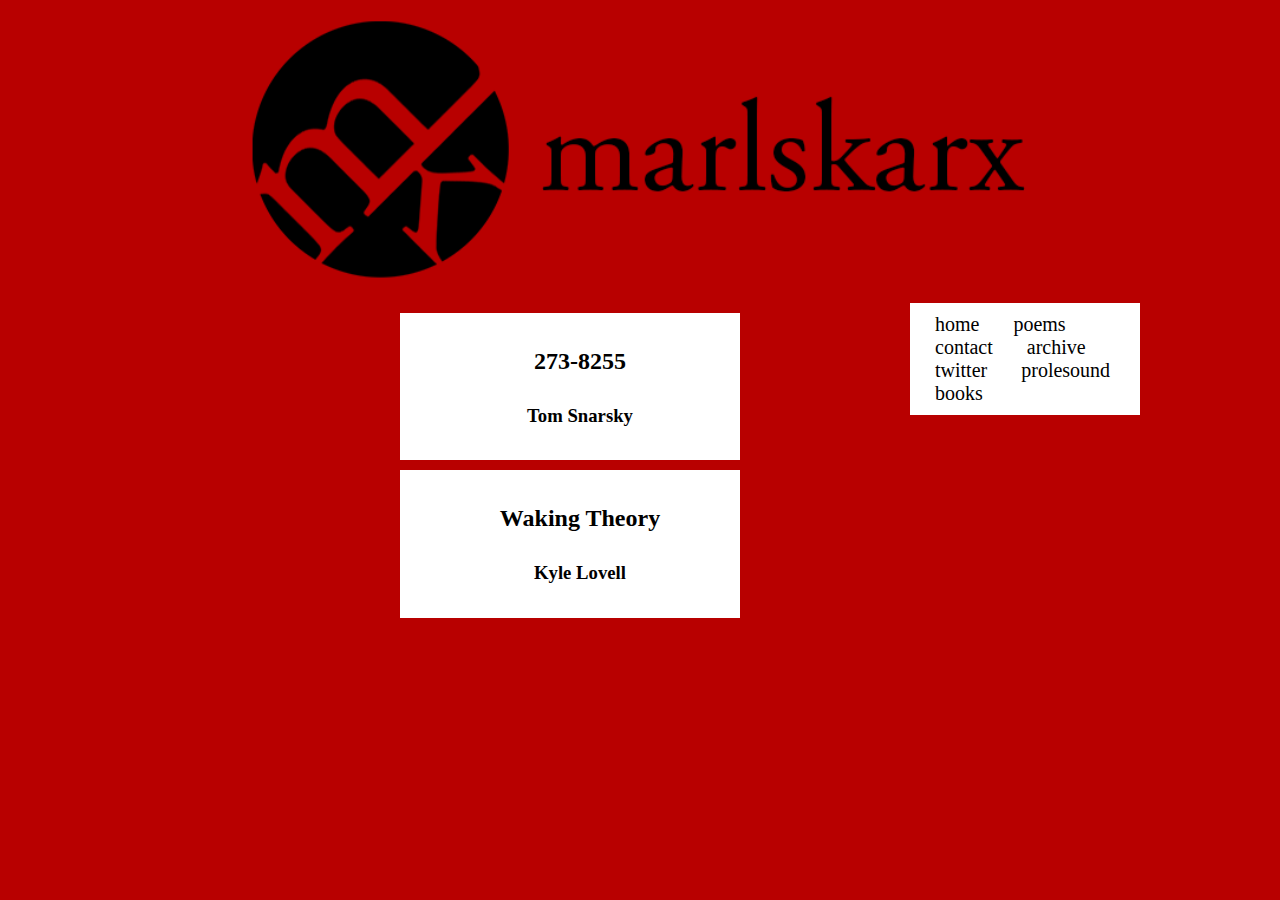
<file: index.html>
<!DOCTYPE html>
<html lang="en">
<head>
    <meta charset="UTF-8">
    <meta name="viewport" content="width=device-width, initial-scale=1.0">
    <meta http-equiv="X-UA-Compatible" content="ie=edge">

    <!-- stylesheets -->
    <link rel="stylesheet" type="text/css" href="css/style.css">


    <title>marlskarx</title>
</head>
        <title>marlskarx</title>
    </head>
    <body>
        <header>
        <div class="logo">
            <a href="index.html"><img src="img/logo.png" alt="logo"></a>
        </div>
    </header>    
            </div>
                    <div class="container">
                            <div class="right">
                                    <nav>
                                            <a href="index.html">home</a>
                                            <a href="poems.html">poems</a>
                                            <a href="contact.php">contact</a>
                                            <a href="archive.html">archive</a>
                                            <a href="https://twitter.com/marlskarx">twitter</a>
                                            <a href="https://podcasts.apple.com/us/podcast/prolesound/id1475974900">prolesound</a>
                                            <a href="books.html">books</a></nav>
                            </div>
                            <div class="left">
                                    <div class="card">
                                            <h2><a href="poems/273-8255.html">273-8255</h2></a>
                                            <h3>Tom Snarsky</h3>
                                          </div>
                                          <div class="card">
                                            <h2><a href="poems/waking-theory.html">Waking Theory</a></h2>
                                            <h3>Kyle Lovell</h3>
                                          </div>
                            </div>
            </div>
          </div>
</body>
</html>
</file>
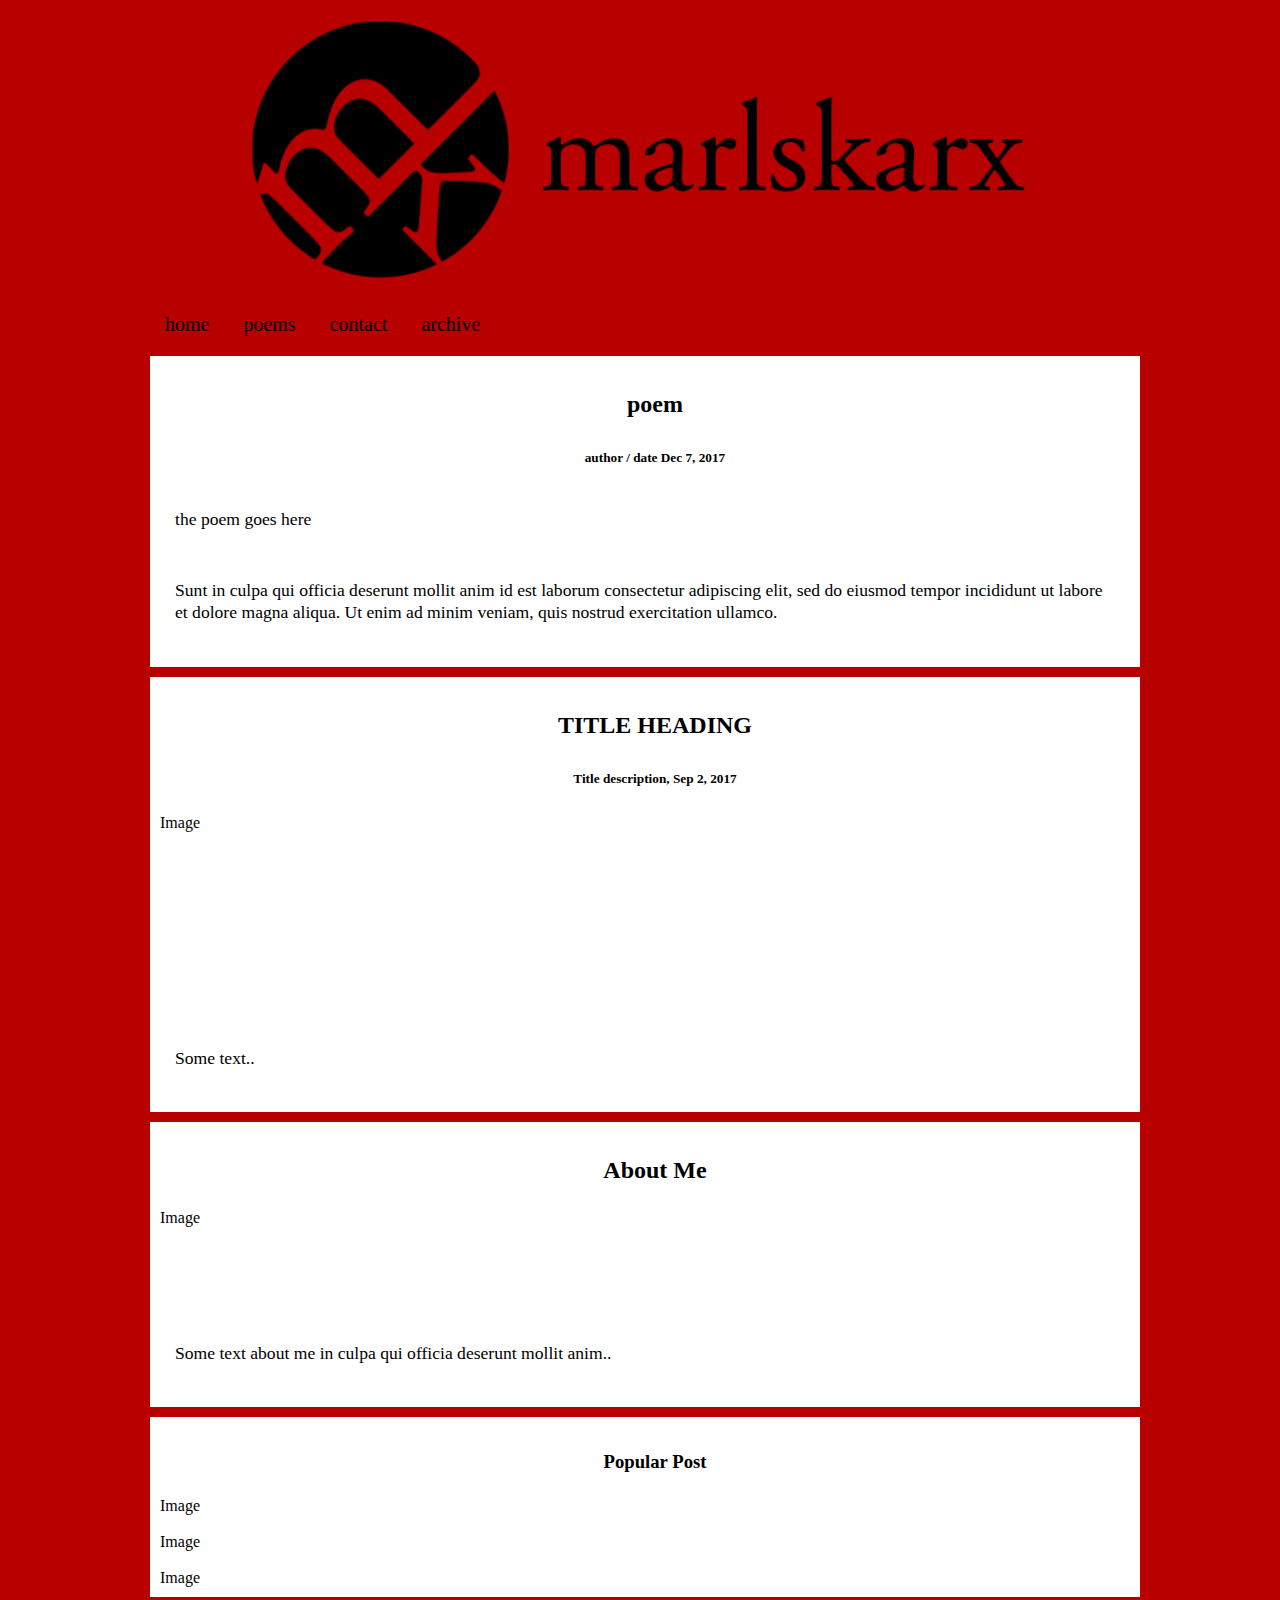
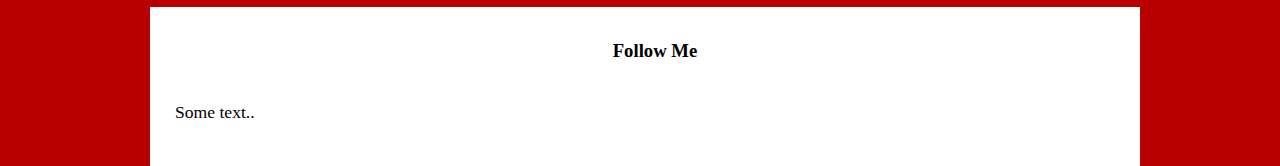
<file: poems.html>
<!DOCTYPE html>
<html lang="en">
<head>
    <meta charset="UTF-8">
    <meta name="viewport" content="width=device-width, initial-scale=1.0">
    <meta http-equiv="X-UA-Compatible" content="ie=edge">

    <!-- stylesheets -->
    <link rel="stylesheet" type="text/css" href="css/style.css">


    <title>marlskarx</title>
</head>
        <title>marlskarx</title>
    </head>
    <body>
        <header>
        <div class="logo">
            <a href="index.html"><img src="img/logo.png" alt="logo"></a>
        </div>
        <nav>
            <a href="index.html">home</a>
            <a href="poems.html">poems</a>
            <a href="contact.php">contact</a>
            <a href="archive.html">archive</a>
        </nav>
    </header>
    
    <div class="row">
            <div class="leftcolumn">
              <div class="card">
                <h2><a href="poems/273-8255.html">poem</h2></a>
                <h5>author / date Dec 7, 2017</h5>
                <p>the poem goes here</p>
                <p>Sunt in culpa qui officia deserunt mollit anim id est laborum consectetur adipiscing elit, sed do eiusmod tempor incididunt ut labore et dolore magna aliqua. Ut enim ad minim veniam, quis nostrud exercitation ullamco.</p>
              </div>
              <div class="card">
                <h2>TITLE HEADING</h2>
                <h5>Title description, Sep 2, 2017</h5>
                <div class="fakeimg" style="height:200px;">Image</div>
                <p>Some text..</p>
              </div>
            </div>
            <div class="rightcolumn">
              <div class="card">
                <h2>About Me</h2>
                <div class="fakeimg" style="height:100px;">Image</div>
                <p>Some text about me in culpa qui officia deserunt mollit anim..</p>
              </div>
              <div class="card">
                <h3>Popular Post</h3>
                <div class="fakeimg">Image</div><br>
                <div class="fakeimg">Image</div><br>
                <div class="fakeimg">Image</div>
              </div>
              <div class="card">
                <h3>Follow Me</h3>
                <p>Some text..</p>
              </div>
            </div>
          </div>
</body>
</html>
</file>
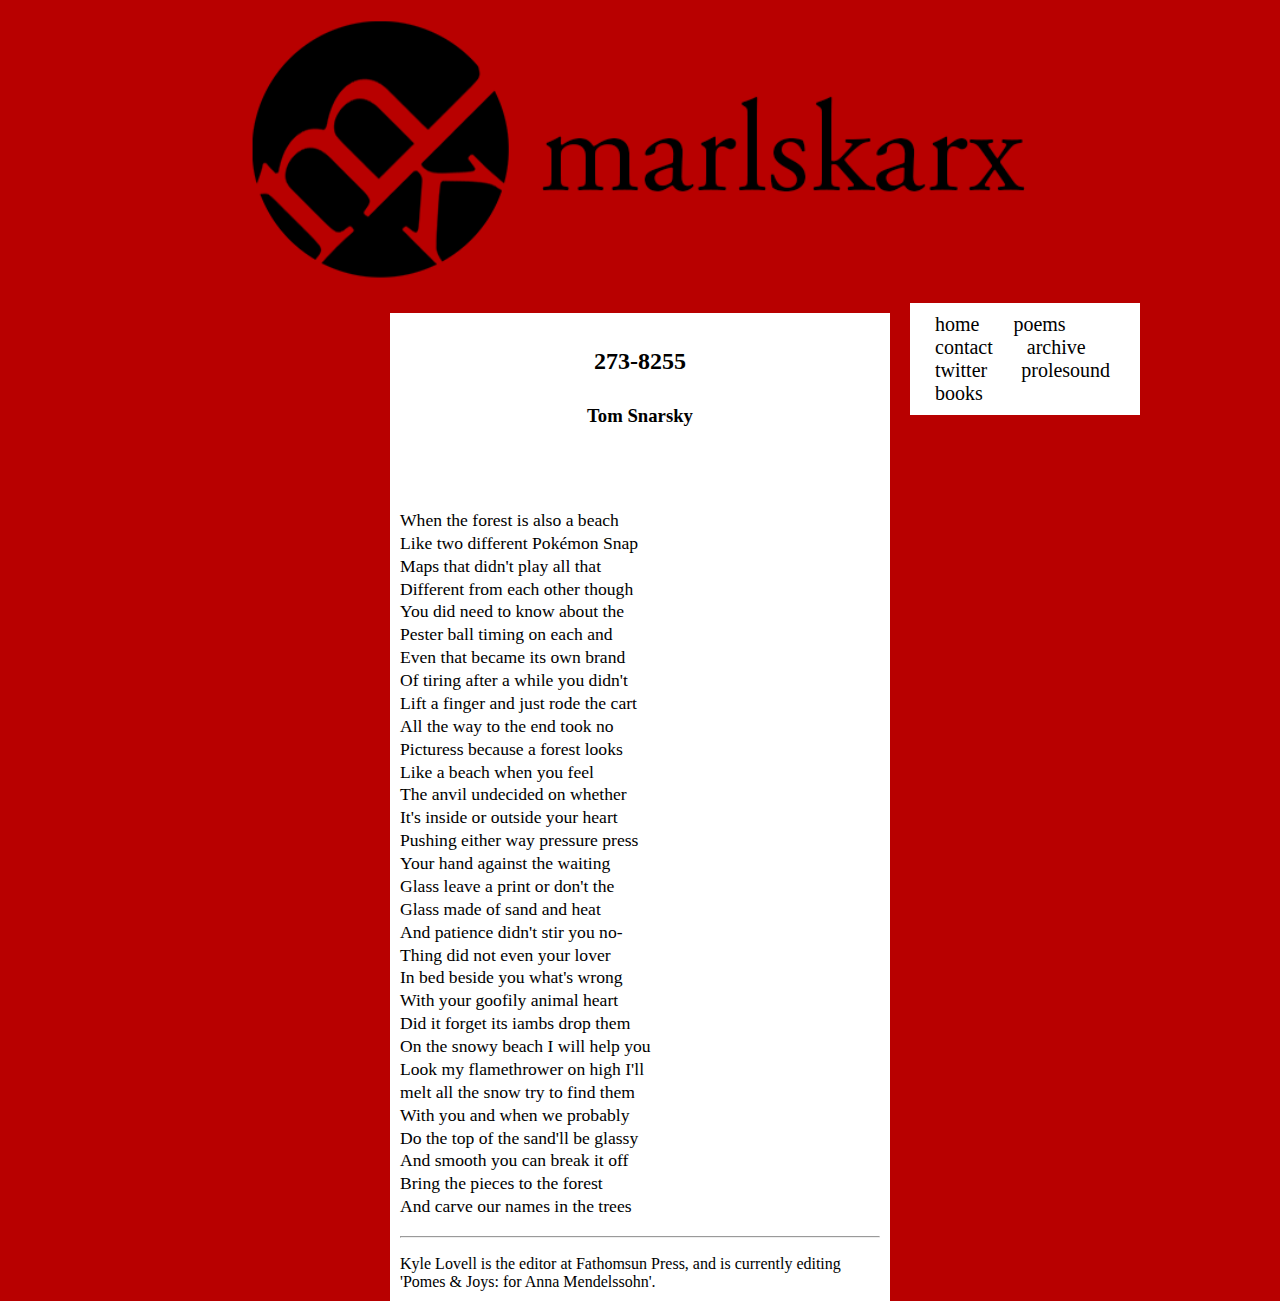
<file: poems/273-8255.html>
<!DOCTYPE html>
<html lang="en">
<head>
    <meta charset="UTF-8">
    <meta name="viewport" content="width=device-width, initial-scale=1.0">
    <meta http-equiv="X-UA-Compatible" content="ie=edge">

    <!-- stylesheets -->
    <link rel="stylesheet" type="text/css" href="../css/poem.css">


    <title>marlskarx</title>
</head>
        <title>marlskarx</title>
    </head>
    <body>
        <header>
        <div class="logo">
            <a href="../index.html"><img src="../img/logo.png" alt="logo"></a>
        </div>
    </header>    
            </div>
                    <div class="container">
                            <div class="right">
                                    <nav>
                                            <a href="index.html">home</a>
                                            <a href="poems.html">poems</a>
                                            <a href="contact.php">contact</a>
                                            <a href="archive.html">archive</a>
                                            <a href="https://twitter.com/marlskarx">twitter</a>
                                            <a href="https://podcasts.apple.com/us/podcast/prolesound/id1475974900">prolesound</a>
                                            <a href="books.html">books</a></nav>
                            </div>
                            <div class="row">
                                    <div class="left">
                                      <div class="card">
                                        <h2><a href="../poems/273-8255.html">273-8255</h2></a>
                                        <h3>Tom Snarsky</h3>
                                        <p></p><div style="color: rgb(0, 0, 0);">
                                                        <a href="https://www.marlskarx.page/waking-theory" style="background: transparent;"><p>
                                                            <br>When the forest is also a beach
                                                            <br>Like two different Pokémon Snap
                                                            <br>Maps that didn't play all that
                                                            <br>Different from each other though
                                                            <br>You did need to know about the
                                                            <br>Pester ball timing on each and
                                                            <br>Even that became its own brand
                                                            <br>Of tiring after a while you didn't
                                                            <br>Lift a finger and just rode the cart
                                                            <br>All the way to the end took no
                                                            <br>Picturess because a forest looks
                                                            <br>Like a beach when you feel
                                                            <br>The anvil undecided on whether
                                                            <br>It's inside or outside your heart
                                                            <br>Pushing either way pressure press
                                                            <br>Your hand against the waiting
                                                            <br>Glass leave a print or don't the
                                                            <br>Glass made of sand and heat
                                                            <br>And patience didn't stir you no-
                                                            <br>Thing did not even your lover
                                                            <br>In bed beside you what's wrong
                                                            <br>With your goofily animal heart
                                                            <br>Did it forget its iambs drop them
                                                            <br>On the snowy beach I will help you
                                                            <br>Look my flamethrower on high I'll
                                                            <br>melt all the snow try to find them
                                                            <br>With you and when we probably
                                                            <br>Do the top of the sand'll be glassy
                                                            <br>And smooth you can break it off
                                                            <br>Bring the pieces to the forest
                                                            <br>And carve our names in the trees</p>
                                                          </p>
                                                          <hr>
                                                          <p></p>
                                                          Kyle Lovell is the editor at Fathomsun Press, and is currently editing 'Pomes &amp; Joys: for Anna Mendelssohn'.</a>
                                                    </div>
                                      </div>
                                    </div>
                            </div>
            </div>
          </div>
</body>
</html>
</file>
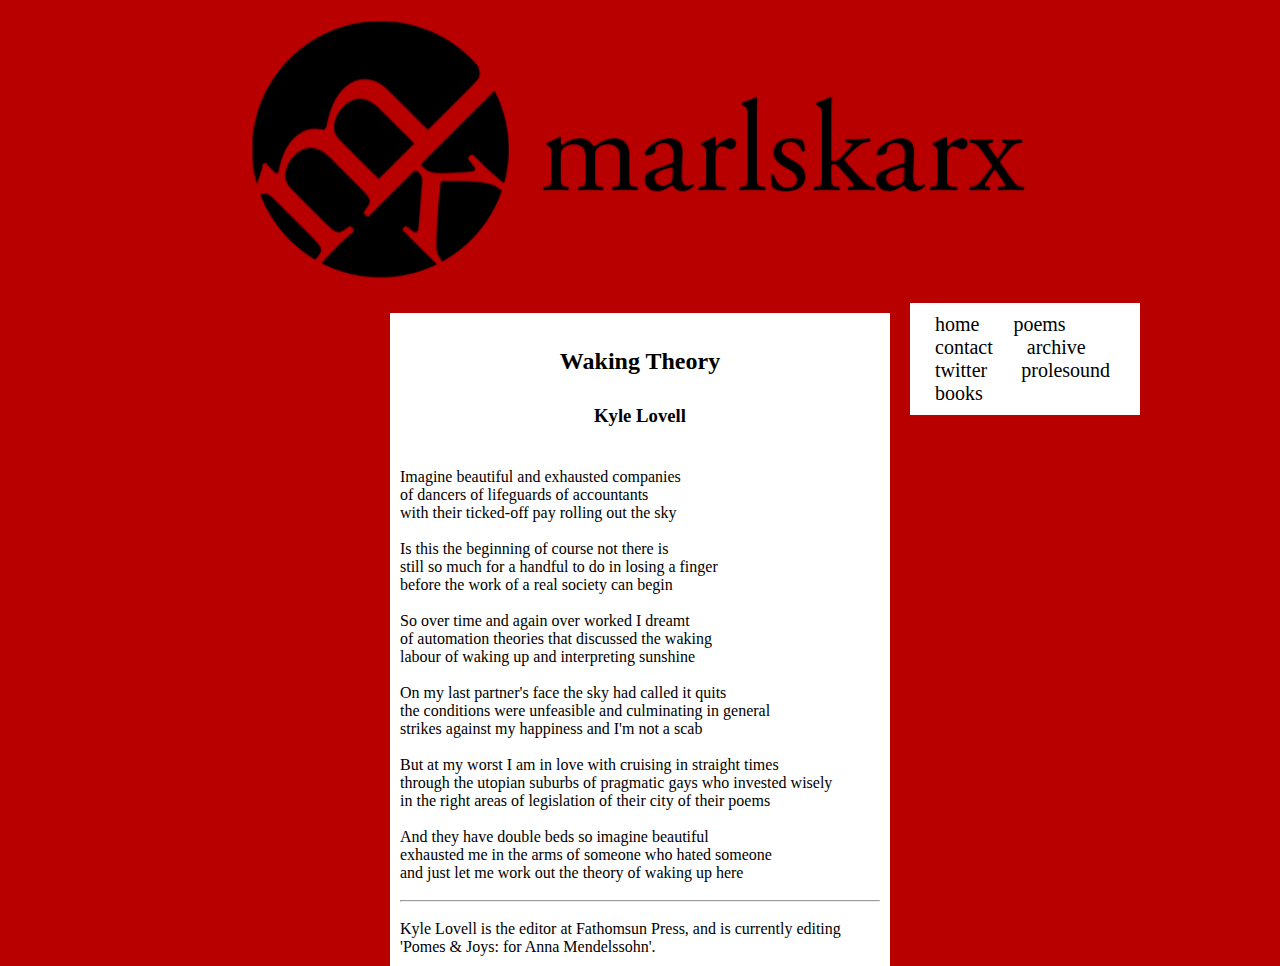
<file: poems/waking-theory.html>
<!DOCTYPE html>
<html lang="en">
<head>
    <meta charset="UTF-8">
    <meta name="viewport" content="width=device-width, initial-scale=1.0">
    <meta http-equiv="X-UA-Compatible" content="ie=edge">

    <!-- stylesheets -->
    <link rel="stylesheet" type="text/css" href="../css/poem.css">


    <title>marlskarx</title>
</head>
        <title>marlskarx</title>
    </head>
    <body>
        <header>
        <div class="logo">
            <a href="../index.html"><img src="../img/logo.png" alt="logo"></a>
        </div>
    </header>    
            </div>
                    <div class="container">
                            <div class="right">
                                    <nav>
                                            <a href="index.html">home</a>
                                            <a href="poems.html">poems</a>
                                            <a href="contact.php">contact</a>
                                            <a href="archive.html">archive</a>
                                            <a href="https://twitter.com/marlskarx">twitter</a>
                                            <a href="https://podcasts.apple.com/us/podcast/prolesound/id1475974900">prolesound</a>
                                            <a href="books.html">books</a></nav>
                            </div>
                            <div class="row">
                                    <div class="left">
                                      <div class="card">
                                        <h2><a href="../poems/waking-theory.html">Waking Theory</h2></a>
                                        <h3>Kyle Lovell</h3>
                                        <p></p><div style="color: rgb(0, 0, 0);">
                                                        <a href="https://www.marlskarx.page/waking-theory" style="background: transparent;">
                                                          <br>Imagine beautiful and exhausted companies
                                                          <br>of dancers of lifeguards of accountants
                                                          <br>with their ticked-off pay rolling out the sky
                                                          <br>
                                                          <br>Is this the beginning of course not there is
                                                          <br>still so much for a handful to do in losing a finger
                                                          <br>before the work of a real society can begin
                                                          <br>
                                                          <br>So over time and again over worked I dreamt
                                                          <br>of automation theories that discussed the waking
                                                          <br>labour of waking up and interpreting sunshine
                                                          <br>
                                                          <br>On my last partner's face the sky had called it quits
                                                          <br>the conditions were unfeasible and culminating in general
                                                          <br>strikes against my happiness and I'm not a scab
                                                          <br>
                                                          <br>But at my worst I am in love with cruising in straight times
                                                          <br>through the utopian suburbs of pragmatic gays who invested wisely
                                                          <br>in the right areas of legislation of their city of their poems
                                                          <br>
                                                          <br>And they have double beds so imagine beautiful
                                                          <br>exhausted me in the arms of someone who hated someone
                                                          <br>and just let me work out the theory of waking up here
                                                          <p>
                                                          </p>
                                                          <hr>
                                                          <p></p>
                                                          Kyle Lovell is the editor at Fathomsun Press, and is currently editing 'Pomes &amp; Joys: for Anna Mendelssohn'.</a>
                                                    </div>
                                      </div>
                                    </div>
                            </div>
            </div>
          </div>
</body>
</html>
</file>
<file: css/style.css>
/* global */

body {
max-width: 1000px;
float: inherit;
margin: auto;
background-color: #b80000;
color: black;
font-size: 16px;
}

h1, h2, h3, h4, h5, h6 {
    font-family: adobe-garamond-pro, serif;
    padding: 5px 50px 5px 70px;
    float: center;
    text-align: center;
}

p {
    font-family: adobe-garamond-pro, serif;
    font-size: 1.1em;
    line-height: 1.3em;
    padding: 15px;
}

a {
    font-family: adobe-garamond-pro, serif;
    text-decoration: none;
    color: black;
    padding: 5px 15px 5px 15px;
}

.logo {
    display: flex;
    justify-content: center;
    align-items: center;
    font-size: 1.1em;
    line-height: 1.3em;
}

nav {
    display: -ms-grid;
    justify-content: left;
    align-items: left;
    padding: 10px;
}

nav a {
    text-decoration: none;
    font-size: 20px;
    color: black;
    padding: 15px;
}

footer {
    display: inline-block;
    width: 100%;
}

/* home */

main {
    float: left;
    width: 70%;
    display: block;
    min-height: 300px;
}

aside {
    float: right;
    width: 28%;
    display: block;
    min-height: 300px;
}

/* Create two unequal columns that floats next to each other */
/* Left column */
.left {
    padding-left: 250px;
    position: static;
    float: left;
    width: 35%;
  }
     
 .right {
     width: 230px;
     float: right;
     background: white;
 }

  
  /* Add a card effect for articles */
.card {
    background-color: white;
    padding: 10px;
    float: none;
    margin-top: 10px;
    padding-left: 10px;
    margin-left: 10px;
  }
  
  /* Clear floats after the columns */
  .row:after {
    content: "";
    display: table;
    clear: both;
  }

/* mobile css */
@media screen and (max-width: 600px) {
    main {
        width: 100%;
    }
    aside {
        width: 100%;
    }
}
</file>
<file: css/poem.css>
/* global */

body {
    max-width: 1000px;
    float: inherit;
    margin: auto;
    background-color: #b80000;
    color: black;
    font-size: 16px;
    }
    
    h1, h2, h3, h4, h5, h6 {
        font-family: adobe-garamond-pro, serif;
        padding: 5px 1px 5px 1px;
        float: center;
        text-align: center;
    }
    
    p {
        font-family: adobe-garamond-pro, serif;
        font-size: 1.1em;
        line-height: 1.3em;
        padding: 0px;
    }
    
    a {
        font-family: adobe-garamond-pro, serif;
        text-decoration: none;
        color: black;
        padding: 5px 15px 5px 15px;
    }
    
    .logo {
        display: flex;
        justify-content: center;
        align-items: center;
        font-size: 1.1em;
        line-height: 1.3em;
    }
    
    nav {
        display: -ms-grid;
        justify-content: left;
        align-items: left;
        padding: 10px;
    }
    
    nav a {
        text-decoration: none;
        font-size: 20px;
        color: black;
        padding: 15px;
    }
    
    footer {
        display: inline-block;
        width: 100%;
    }
    
    /* home */
    
    main {
        float: left;
        width: 70%;
        display: block;
        min-height: 300px;
    }
    
    aside {
        float: right;
        width: 28%;
        display: block;
        min-height: 300px;
    }
    
    /* Create two unequal columns that floats next to each other */
    /* Left column */
    .left {
        padding-left: 250px;
        position: static;
        float: left;
        width: 50%;
      }
         
     .right {
         width: 230px;
         float: right;
         background: white;
     }
    
      
      /* Add a card effect for articles */
    .card {
        background-color: white;
        padding: 10px;
        margin-top: 10px;

      }
      
      /* Clear floats after the columns */
      .row:after {
        content: "";
        display: table;
        clear: both;
      }
</file>
